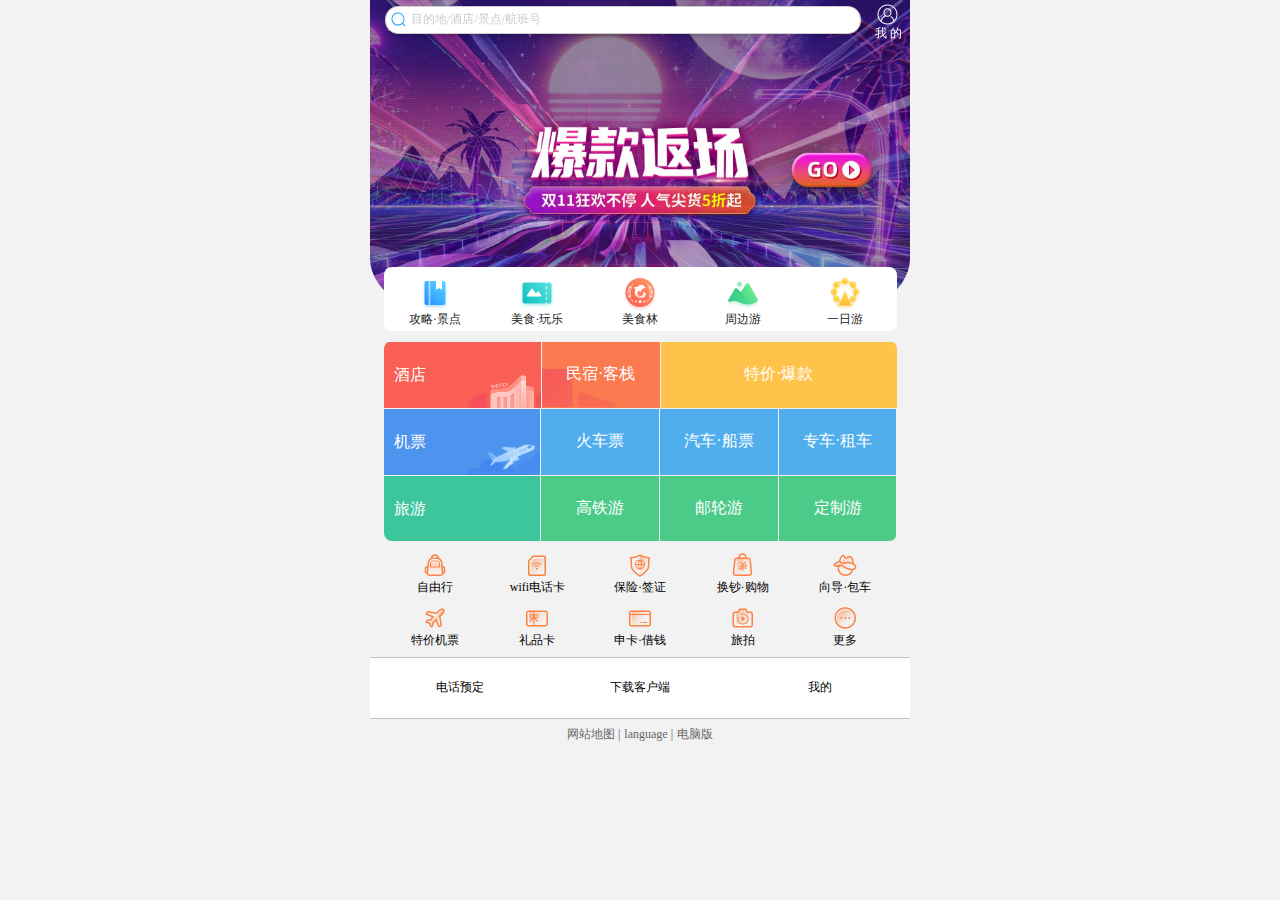
<file: index.html>
<!DOCTYPE html>
<html lang="en">
<head>
    <meta charset="UTF-8">
    <title>携程</title>
    <link rel="stylesheet" href="css/index.css">
</head>
<body>

    <div class="search-index">
        <div class="search">目的地/酒店/景点/航班号</div>
        <a class="user">我 的</a>
    </div>

    <div class="focus">
        <img src="images/0zg1n1200087hum0v9C2D.jpg">
    </div>

    <ul class="local-nav">
        <li>
            <a href="#" title="攻略·景点">
                <span class="local-nav-icon-icon1"></span>
                <span class="nav-text">攻略·景点</span>
            </a>
        </li>
        <li>
            <a href="#" title="美食·玩乐">
                <span class="local-nav-icon-icon2"></span>
                <span class="nav-text">美食·玩乐</span>
            </a>
        </li>
        <li>
            <a href="#" title="美食林">
                <span class="local-nav-icon-icon3"></span>
                <span class="nav-text">美食林</span>
            </a>
        </li>
        <li>
            <a href="#" title="周边游">
                <span class="local-nav-icon-icon4"></span>
                <span class="nav-text">周边游</span>
            </a>
        </li>
        <li>
            <a href="#" title="一日游">
                <span class="local-nav-icon-icon5"></span>
                <span class="nav-text">一日游</span>
            </a>
        </li>
    </ul>
    <div class="grid-nav">
        <div class="grid-nav-hotel grid-nav-common">
            <a href="">
                <span>酒店</span>
            </a>
            <a href="">
                <span>民宿·客栈</span>
            </a>
            <a href="">
                <span>特价·爆款</span>
            </a>
        </div>
        <div class="grid-nav-plane grid-nav-common">
            <a href="">
                <span>机票</span>
            </a>
            <a href="">
                <span>火车票</span>
            </a>
            <a href="">
                <span>汽车·船票</span>
            </a>
            <a href="">
                <span>专车·租车</span>
            </a>
        </div>
        <div class="grid-nav-common grid-nav-travel">
            <a href="">
                <span>旅游</span>
            </a>
            <a href="">
                <span>高铁游</span>
            </a>
            <a href="">
                <span>邮轮游</span>
            </a>
            <a href="">
                <span>定制游</span>
            </a>
        </div>
    </div>

    <div class="sub-entry">
        <ul class="subnav">
            <li>
                <a>
                    <span class="subnav-icon-icon1"></span>
                    <span>自由行</span>
                </a>
            </li>
            <li>
                <a>
                    <span class="subnav-icon-icon2"></span>
                    <span>wifi电话卡</span>
                </a>
            </li>
            <li>
                <a>
                    <span class="subnav-icon-icon3"></span>
                    <span>保险·签证</span>
                </a>
            </li>
            <li>
                <a>
                    <span class="subnav-icon-icon4"></span>
                    <span>换钞·购物</span>
                </a>
            </li>
            <li>
                <a>
                    <span class="subnav-icon-icon5"></span>
                    <span>向导·包车</span>
                </a>
            </li>
            <li>
                <a>
                    <span class="subnav-icon-icon6"></span>
                    <span>特价机票</span>
                </a>
            </li>
            <li>
                <a>
                    <span class="subnav-icon-icon7"></span>
                    <span>礼品卡</span>
                </a>
            </li>
            <li>
                <a>
                    <span class="subnav-icon-icon8"></span>
                    <span>申卡·借钱</span>
                </a>
            </li>
            <li>
                <a>
                    <span class="subnav-icon-icon9"></span>
                    <span>旅拍</span>
                </a>
            </li>
            <li>
                <a>
                    <span class="subnav-icon-icon10"></span>
                    <span>更多</span>
                </a>
            </li>
        </ul>
    </div>

    <div class="tool-cn">
        <a href="">
            <span>电话预定</span>
        </a>
        <a href="">
            <span>下载客户端</span>
        </a>
        <a href="">
            <span>我的</span>
        </a>
    </div>

    <div class="tool-ver">
        <a href="">网站地图 |</a>
        <a href="">language |</a>
        <a href="">电脑版</a>
    </div>
    <p>
        <label for=""></label>

    </p>
</body>
</html>
</file>
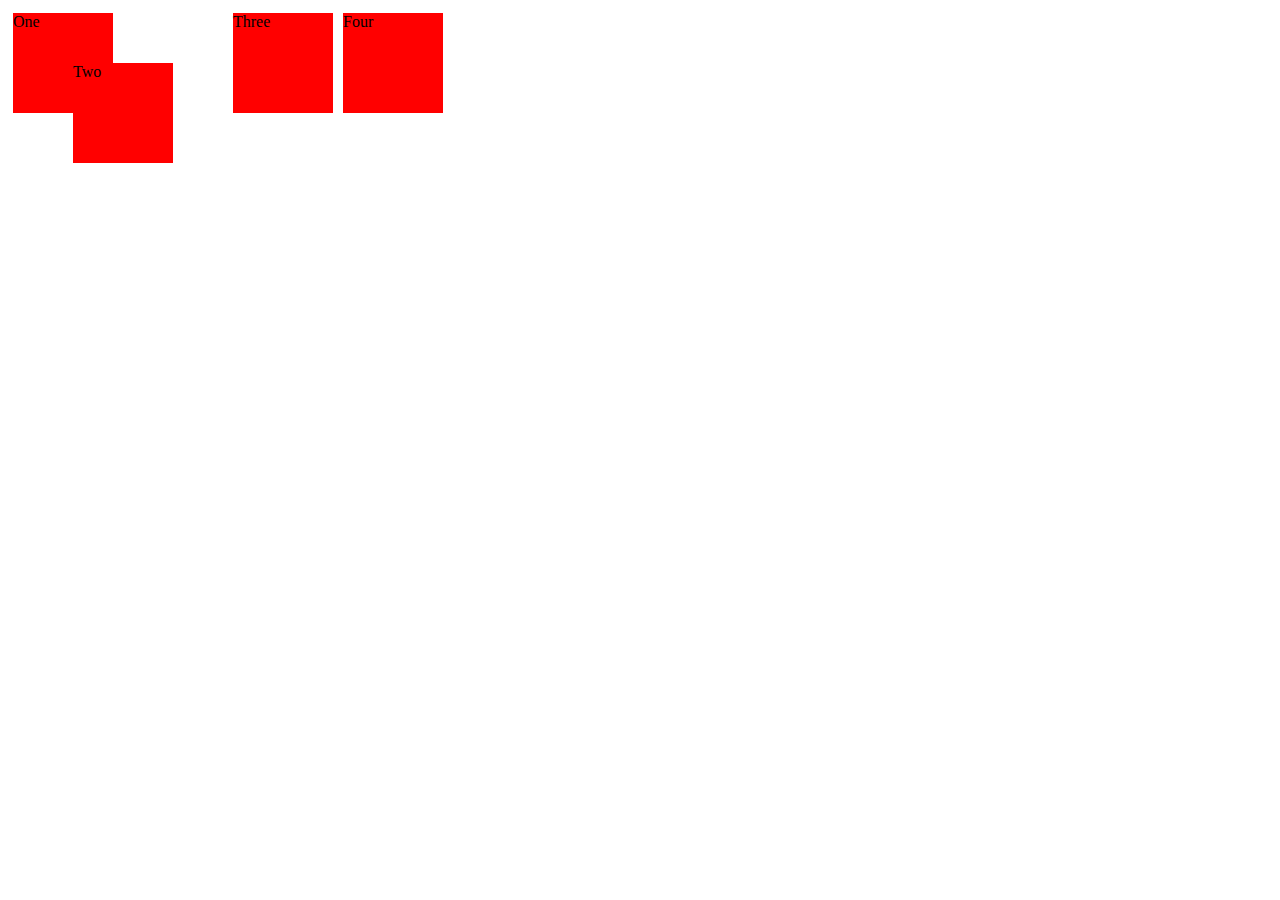
<file: position.html>
<!DOCTYPE html>
<html lang="en">
<head>
    <meta charset="UTF-8">
    <title>Title</title>
    <style type="text/css">
        .box {
            background: red;
            width: 100px;
            height: 100px;
            float: left;
            margin: 5px;
        }
        .two {
            position: relative;
            top: 50px;
            /*left: 50px;*/
            right: 50px;
        }
    </style>

</head>
<body>
<div class="box" >One</div>
<div class="box  two" >Two</div>
<div class="box" >Three</div>
<div class="box">Four</div>

</body>
</html>
</file>
<file: css/index.css>
body{
    max-width: 540px;
    min-width: 320px;
    margin: 0 auto;
    color: #000;
    background: #f2f2f2;
    overflow-x: hidden;

}

.search-index{
    z-index: 100;
    display: flex;
    position: fixed;
    top: 0;
    left: 50%;
    max-width: 540px;
    min-width: 320px;
    -webkit-transform: translateX(-50%);
    transform: translateX(-50%);
    width: 100%;
    height: 44px;
    /*background-color: #F6F6F6;*/
    /*border-bottom: 1px solid #ccc;*/
    /*border-top: 1px solid #ccc;*/
}
.search{
    position: relative;
    left: 5px;
    height: 26px;
    flex: 1;
    border: 1px solid #ccc;
    margin: 6px 10px;
    border-radius: 13px;
    font-size: 12px;
    padding-left: 25px;
    color: #ccc;
    line-height: 24px;
    box-shadow: 0 2px 4px rgba(0,0,0,.2);
    background-color: white;
}
.search::before{
    content: "";
    position: absolute;
    width: 15px;
    height: 15px;
    background: url("../images/home-common-sprite2x@v7.15.png") no-repeat 0 0;
    background-size: 21px auto;
    top: 5px;
    left: 5px;
}
.user{
    width: 44px;
    height: 44px;
    /*background-color: purple;*/
    font-size: 12px;
    text-align: center;
    color: white;
}
.user::before{
    color: #2eaae0;
    margin: 4px auto -2px;
    content: "";
    display: block;
    width:23px;
    height: 23px;
    background: url("../images/home-common-sprite2x@v7.15.png") no-repeat 0 -36px;
    background-size: 21px auto;
}
.focus img{
    width: 100%;
    border-radius: 0 0 20% 20%;
}

.local-nav{
    z-index: 1;
    position: relative;
    top: -60px;
    height: 64px;
    background-color: #fff;
    border-radius: 8px;
    width: 95%;
    margin: 0 auto;
    display: flex;
    align-items: center;
}
.local-nav li{
    flex: 1;

}
.local-nav a{
    display: flex;
    flex-direction: column;
    align-items: center;
}
ul{
    display: flex;
    list-style: none;
    margin: 0;
    padding: 0;
}
a{
    text-decoration: none;
}
.local-nav li [class^="local-nav-icon"]{
    width: 40px;
    height: 40px;
    background: url("../images/home-fivemain-sprite2x@v7.15.png") no-repeat 0 0;
    background-size: 40px auto;
}
.local-nav li .local-nav-icon-icon2{
    background-position: 0 -40px;
}
.local-nav li .local-nav-icon-icon3{
    background-position: 0 -80px;
}
.local-nav li .local-nav-icon-icon4{
    background-position: 0 -120px;
}
.local-nav li .local-nav-icon-icon5{
    background-position: 0 -160px;
}
.local-nav li a{
    font-size: 12px;
    line-height: 1;
    color: #222;
}

.grid-nav{
    width: 95%;
    height: 200px;
    display: flex;
    position: relative;
    top: -60px;
    margin: 10px auto;
    border-radius: 8px;
    flex-direction: column;
    overflow: hidden;
}
.grid-nav-common{
    display: flex;
    height: 66px;
    margin-top: 1px;
}
.grid-nav-hotel a:nth-child(1){
    background: url("../images/grid-nav-items-hotel@v7.15.png") no-repeat bottom right ;
    flex: 4;
    background-size: 73px auto;
    background-color: #F95F55;
    margin-right: 1px;
}
.grid-nav-hotel a:nth-child(1) span{
    color: white;
    margin-left: 10px;
    line-height: 66px;
 }
.grid-nav-hotel a:nth-child(2){
    background: url("../images/grid-nav-items-minsu@v7.15.png") no-repeat bottom left ;
    flex: 3;
    background-size: 73px auto;
    background-color: #FB7A50;
    display: flex;
    justify-content: center;
    align-items: center;
    margin-right: 1px;
}
.grid-nav-hotel a:nth-child(2) span{
    color: white;
}
.grid-nav-hotel a:nth-child(3){
    flex: 6;
    background-color: #FFC24B;
    display: flex;
    justify-content: center;
    align-items: center;
}
.grid-nav-hotel a:nth-child(3) span{
    color: white;
}

.grid-nav-plane a:nth-child(1){
    background: url("../images/grid-nav-items-flight@v7.15.png") no-repeat bottom right ;
    flex: 4;
    background-size: 73px auto;
    background-color: #4D94EE;
    margin-right: 1px;
}
.grid-nav-plane a:nth-child(1) span{
    color: white;
    margin-left: 10px;
    line-height: 66px;
}
.grid-nav-plane a:nth-child(2){
    flex: 3;
    background-size: 73px auto;
    background-color: #50AEEC;
    display: flex;
    justify-content: center;
    align-items: center;
    margin-right: 1px;
}
.grid-nav-plane a:nth-child(2) span{
    color: white;
}
.grid-nav-plane a:nth-child(3){
    flex: 3;
    background-color: #50AEEC;
    display: flex;
    justify-content: center;
    align-items: center;
    margin-right: 1px;
}
.grid-nav-plane a:nth-child(4) span{
    color: white;
}
.grid-nav-plane a:nth-child(4){
    flex: 3;
    background-color: #50AEEC;
    display: flex;
    justify-content: center;
    align-items: center;
}
.grid-nav-plane a:nth-child(3) span{
    color: white;
}

.grid-nav-travel a:nth-child(1){
    flex: 4;
    background-size: 73px auto;
    background-color: #3DC69C;
    margin-right: 1px;
}
.grid-nav-travel a:nth-child(1) span{
    color: white;
    margin-left: 10px;
    line-height: 66px;
}
.grid-nav-travel a:nth-child(2){
    flex: 3;
    background-size: 73px auto;
    background-color: #4CCB88;
    display: flex;
    justify-content: center;
    align-items: center;
    margin-right: 1px;
}
.grid-nav-travel a:nth-child(2) span{
    color: white;
}
.grid-nav-travel a:nth-child(3){
    flex: 3;
    background-color: #4CCB88;
    display: flex;
    justify-content: center;
    align-items: center;
    margin-right: 1px;
}
.grid-nav-travel a:nth-child(4) span{
    color: white;
}
.grid-nav-travel a:nth-child(4){
    flex: 3;
    background-color: #4CCB88;
    display: flex;
    justify-content: center;
    align-items: center;
}
.grid-nav-travel a:nth-child(3) span{
    color: white;
}

.subnav{
    height: 106px;
    width: 95%;
    margin: 0 auto;
    position: relative;
    top: -60px;
    display: flex;
    flex-wrap: wrap;
}
.subnav li{
    flex: 20%;
}
.subnav a{
    display: flex;
    flex-direction: column;
    align-items: center;
    font-size: 12px;
}
.subnav li [class^="subnav-icon"]{
    height: 28px;
    width: 28px;
    background: url("../images/un_ico_subnav2x@v7.152.png") no-repeat 0 0 ;
    background-size: 28px auto;
}

.subnav li .subnav-icon-icon2{
    background-position: 0 -28px;
}

.subnav li .subnav-icon-icon3{
    background-position: 0 -56px;
}
.subnav li .subnav-icon-icon4{
    background-position: 0 -84px;
}
.subnav li .subnav-icon-icon5{
    background-position: 0 -112px;
}
.subnav li .subnav-icon-icon6{
    background-position: 0 -140px;
}
.subnav li .subnav-icon-icon7{
    background-position: 0 -168px;
}
.subnav li .subnav-icon-icon8{
    background-position: 0 -196px;
}
.subnav li .subnav-icon-icon9{
    background-position: 0 -224px;
}
.subnav li .subnav-icon-icon10{
    background-position: 0 -252px;
}

.tool-cn{
    position: relative;
    top: -60px;
    width: 100%;
    height: 60px;
    background-color: #fff;
    border-top: 1px solid #c2c2c2;
    border-bottom: 1px solid #c2c2c2;
    display: flex;
    align-items: center;
}
.tool-cn a{
    flex: 1;
    display: flex;
    align-items: center;
    flex-direction: column;
}
.tool-cn a span{
    flex: 1;
    font-size: 12px;
    color: black;
}
.tool-ver{
    position: relative;
    top: -55px;
    width: 100%;
    height: 24px;
    text-align: center;
}
.tool-ver a{
    font-size: 12px;
    color: #666;
}
</file>
